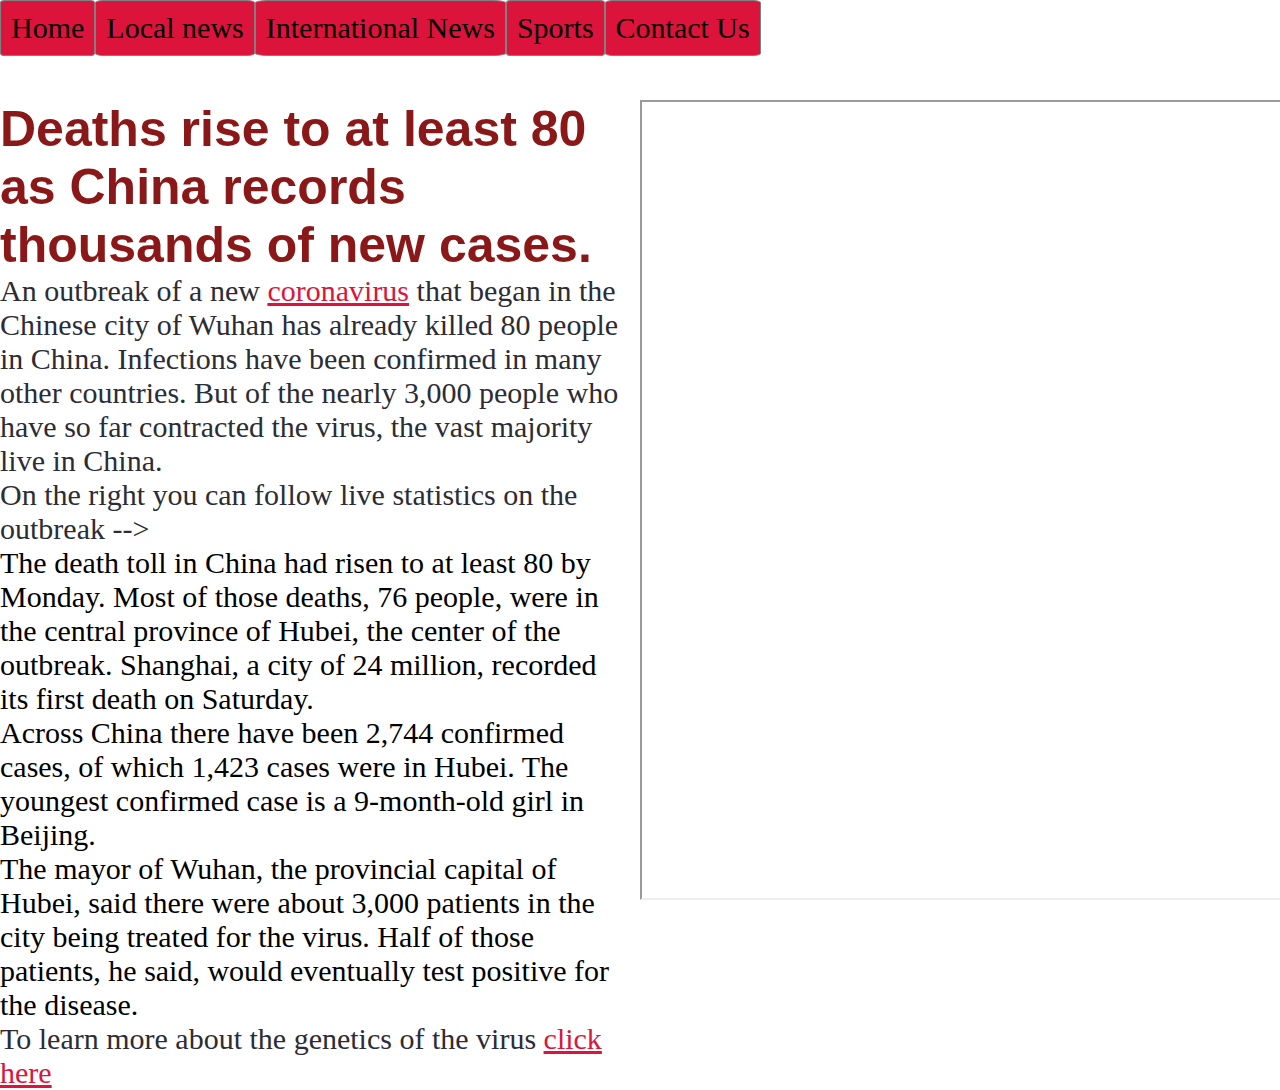
<file: index.html>
<!DOCTYPE html>
<html>

    <head>
        
        <link rel="stylesheet" type="text/css" href="mystyle.css">       
        <title>Home Page</title>

    </head>


    <body>


        <div id="menuBar"> 

            <ul class="menuItem">
                <li><a target="_blank" href="https://www.bbc.com">Home</li>
                <li><a target="_blank" href="https://www.bbc.co.uk/news/localnews">Local news</a></li>
                <li><a target="_blank" href="https://www.bbc.com/news/world">International News</a></li>
                <li><a target="_blank" href="https://www.bbc.co.uk/sport">Sports</a></li>
                <li><a href="contactUs.html">Contact Us</a></li>
            </ul>

            

            





            
        </div>
       <div id="firstDiv"> <h1 id="title">Deaths rise to at least 80 as China records thousands of new cases.</h1>

        <p class="info">An outbreak of a new <a target="_blank" href="https://en.wikipedia.org/wiki/2019%E2%80%9320_Wuhan_coronavirus_outbreak">coronavirus</a> that began in the Chinese city of Wuhan has already killed 80 people in China.
             Infections have been confirmed in many other countries. But of the nearly 3,000 people who have so far contracted the virus, 
             the vast majority live in China.</p>

             <p class="info"> On the right you can follow live statistics on the outbreak --></p>


            <ul id="list">

                <li>The death toll in China had risen to at least 80 by Monday. Most of those deaths, 76 people, 
                were in the central province of Hubei, the center of the outbreak. Shanghai, a city of 24 million, 
                recorded its first death on Saturday.
                </li>

                <li>Across China there have been 2,744 confirmed cases, of which 1,423 cases were in Hubei.
                     The youngest confirmed case is a 9-month-old girl in Beijing.

                </li>


                <li>
                    The mayor of Wuhan, the provincial capital of Hubei, said there were about 3,000 patients in the city being treated for the virus.  
                    Half of those patients, he said, would eventually test positive for the disease.
                </li>
                
                

            </ul>

            <p class="info">To learn more about the genetics of the virus 
                <a href="genetics.html">click here</a></p>
        
    
    
        </div>

        

       <div id="secondDiv"> <iframe src="https://gisanddata.maps.arcgis.com/apps/opsdashboard/index.html#/bda7594740fd40299423467b48e9ecf6"
         ></iframe>
        
        </div>
    
        
        
       
             


        


    </body>


</html>
</file>
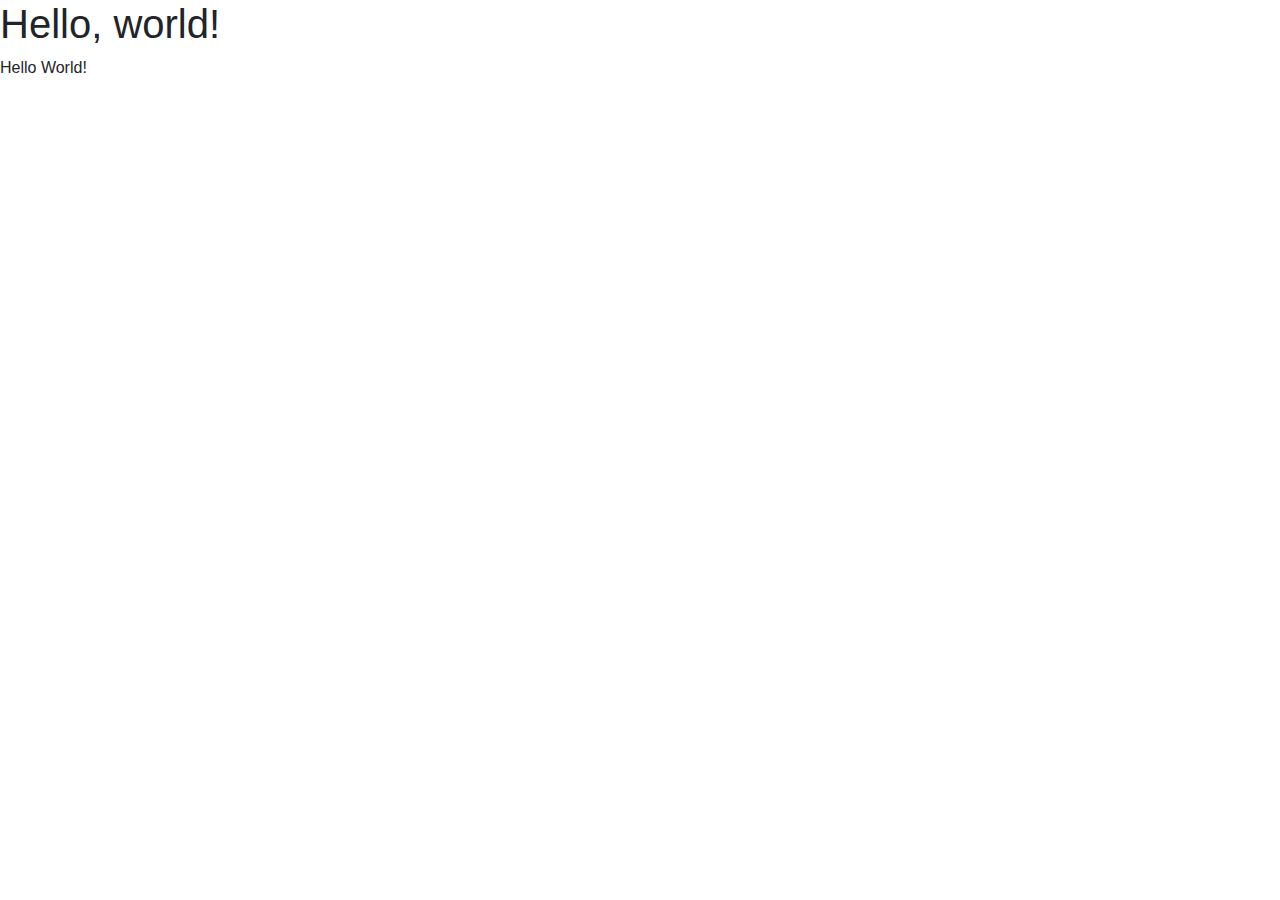
<file: bootstrap.html>
<!doctype html>
<html lang="en">
  <head>
    <!-- Required meta tags -->
    <meta charset="utf-8">
    <meta name="viewport" content="width=device-width, initial-scale=1, shrink-to-fit=no">

    <!-- Bootstrap CSS -->
    <link rel="stylesheet" href="https://stackpath.bootstrapcdn.com/bootstrap/4.4.1/css/bootstrap.min.css" integrity="sha384-Vkoo8x4CGsO3+Hhxv8T/Q5PaXtkKtu6ug5TOeNV6gBiFeWPGFN9MuhOf23Q9Ifjh" crossorigin="anonymous">

    <title>Hello, world!</title>
  </head>
  <body>
    <h1>Hello, world!</h1>
      
      
      <p>Hello World!</p>

    <!-- Optional JavaScript -->
    <!-- jQuery first, then Popper.js, then Bootstrap JS -->
    <script src="https://code.jquery.com/jquery-3.4.1.slim.min.js" integrity="sha384-J6qa4849blE2+poT4WnyKhv5vZF5SrPo0iEjwBvKU7imGFAV0wwj1yYfoRSJoZ+n" crossorigin="anonymous"></script>
    <script src="https://cdn.jsdelivr.net/npm/popper.js@1.16.0/dist/umd/popper.min.js" integrity="sha384-Q6E9RHvbIyZFJoft+2mJbHaEWldlvI9IOYy5n3zV9zzTtmI3UksdQRVvoxMfooAo" crossorigin="anonymous"></script>
    <script src="https://stackpath.bootstrapcdn.com/bootstrap/4.4.1/js/bootstrap.min.js" integrity="sha384-wfSDF2E50Y2D1uUdj0O3uMBJnjuUD4Ih7YwaYd1iqfktj0Uod8GCExl3Og8ifwB6" crossorigin="anonymous"></script>
  </body>
</html>
</file>
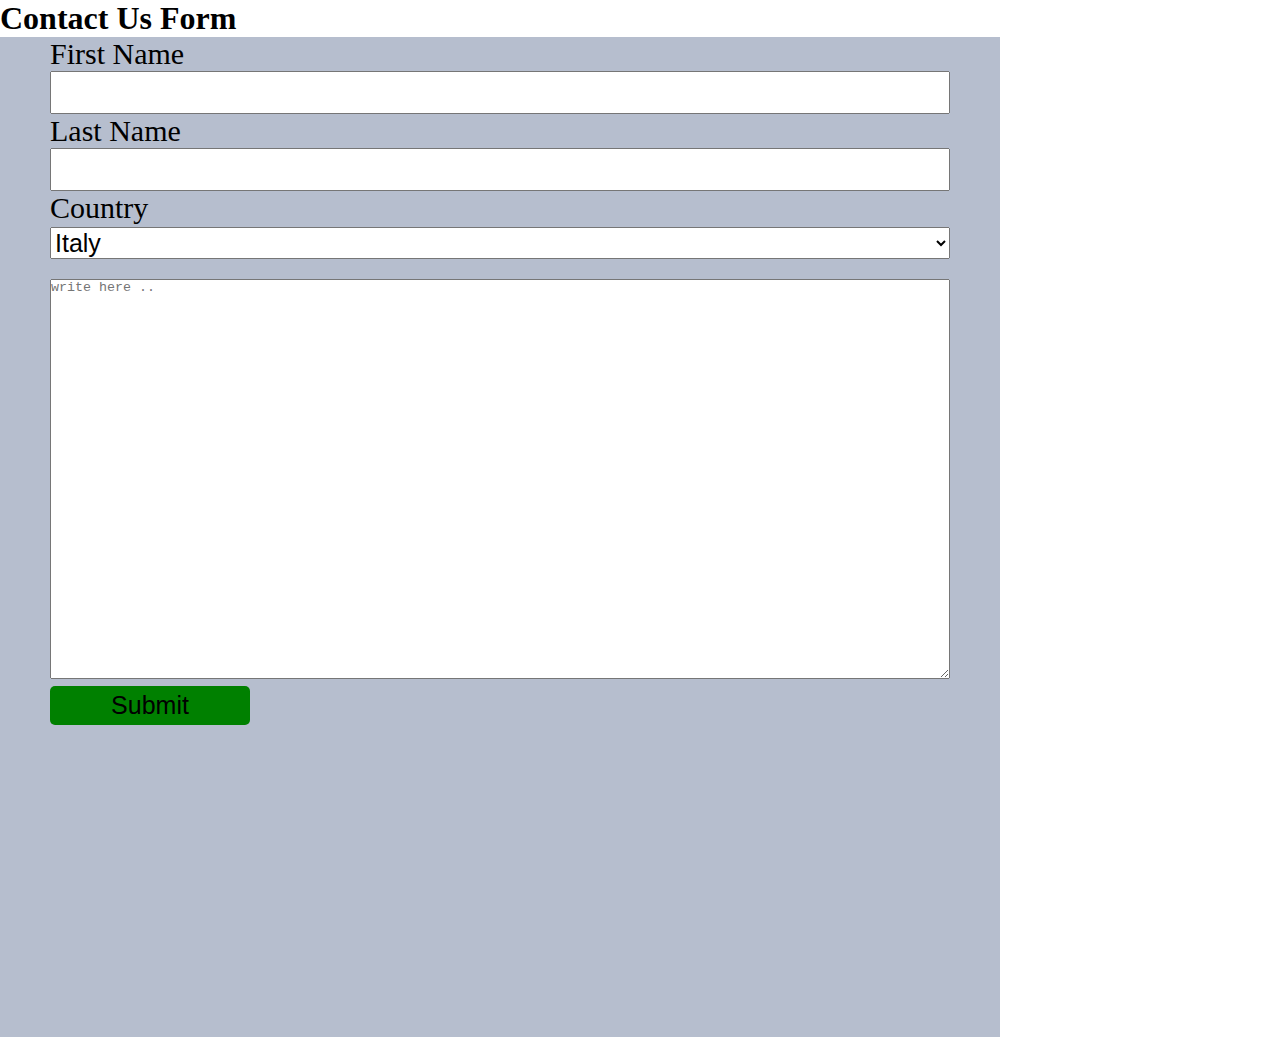
<file: contactUs.html>
<!DOCTYPE html>

<html>

<head>
    <link rel="stylesheet" type="text/css" href="mystyle.css">
    <title>Contact us</title>
</head>


<body>
    <h1>Contact Us Form </h1>

    <div id="container">
        <div class="div">
            <label>First Name</label>
            <input type="text">
        </div>

        <div class="div">
            <label>Last Name</label>
            <input type="text">
        </div>

        <div class="div">
            <label for="country">Country</label>

        </div>

        <div class="div">
            <select>

                <option>Italy</option>
                <option>Europe</option>
                <option>USA</option>

            </select>
        </div>



        <div class="div">

            <textarea placeholder="write here .. "></textarea>

        </div>

        <div>

            <input id="submit" type="submit" value="Submit">
        </div>
    </div>

</body>





</html>
</file>
<file: mystyle.css>
#menuBar{
   min-width: 100%;
   height: 50px;
   margin-bottom: 50px;
   padding: 0px;
   float: left;
}


.menuItem{
  padding: 0px;

}


.menuItem li{

   background-color: crimson;
   border-color: gray;
   border-width: 1px;
   border-style: solid;
   border-radius: 5%;
   text-decoration: none;
   list-style: none;
   float: left;
   padding: 10px;
    color: aliceblue;




}

.menuItem li a{
   display: block;
   color: black;
   font-size: 30px;
   text-decoration: none;

}


#firstDiv{
   float: left;
   width: 50%;
}

#secondDiv{
   
   float: right;
   width: 50%;
}

iframe{
   height:800px;
   width: 1100px;
}


#title{
   font-size: 50px;
   font-family: Arial, Helvetica, sans-serif;
   font-weight: bolder;
   color: rgb(138, 24, 24);
   margin-top: 0px;

   }

   .info{
      font-size: 30px;
      color: rgb(44, 44, 53);
   }

   a{
      font size: 30px;
      
   }

   #list{
      font-size: 30px;
      margin-right: 20px;
   }

   a, a:visited{
      color: crimson;
   }


* {
   box-sizing: border-box;
   margin:0;
   padding:0;
}





   #container{
      background-color: rgb(182, 190, 206);

      width: 1000px;
      height: 1000px;
   }

   .div{
      font-size: 30px;
      width : 90%;
      margin: 0 auto;
   }
label{
   display: block;
}
input{
   width: 100%;
font-size: 25px;
padding: 5px;
box-sizing: border-box;
}

select{
   font-size: 25px;
   width: 100%;
  
}

textarea{
   height: 400px;
   width: 100%;
   
  margin-top: 20px;
}

#submit{
   font-size: 25px;
   width: 20%;
   background-color: green;
   margin-left: 50px;
   border-radius: 5px;
   border-style: none;
}
</file>
